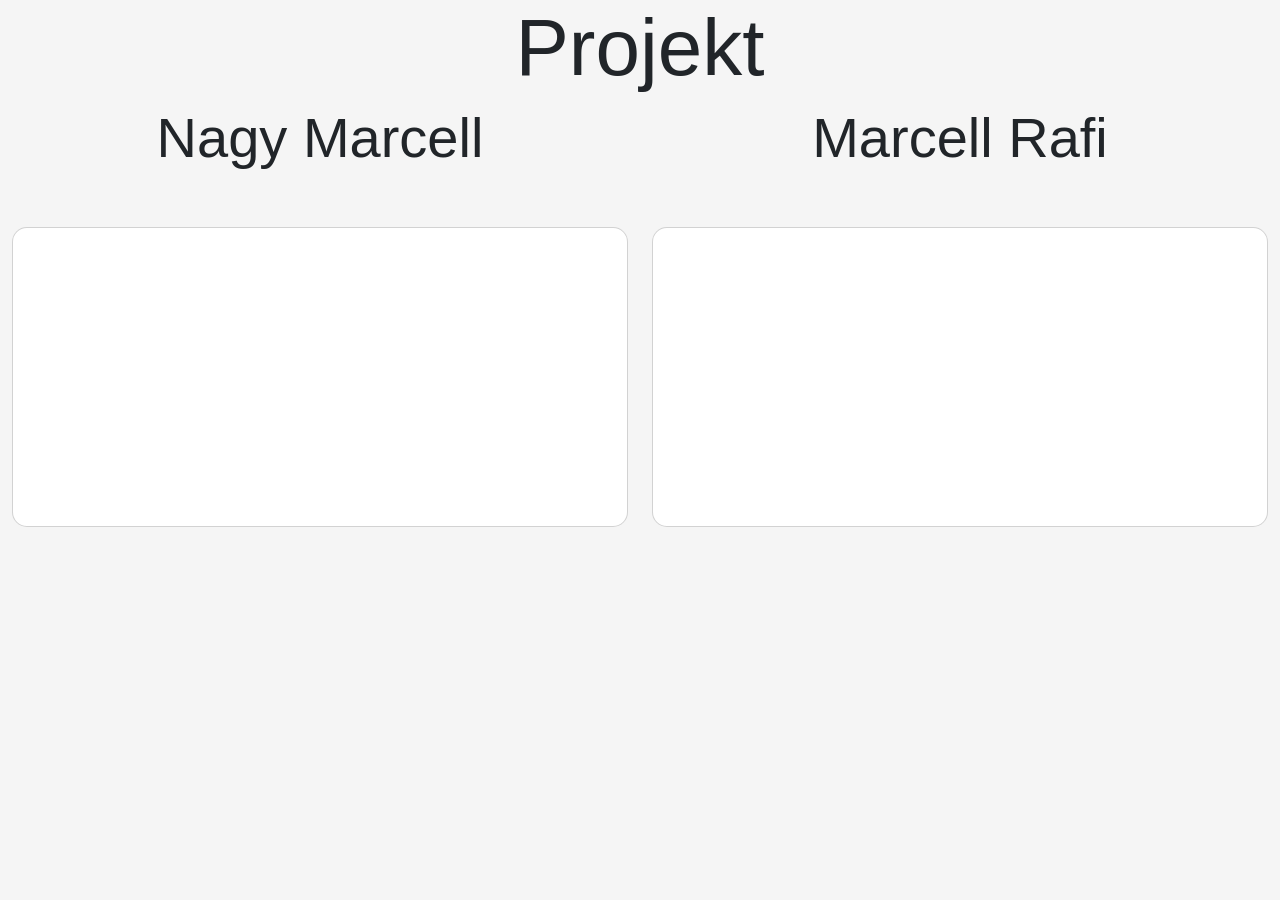
<file: frontend/html/index.html>
<!doctype html>
<html lang="hu">
    <head>
        <meta charset="UTF-8" />
        <meta name="viewport" content="width=device-width, initial-scale=1.0" />
        <title>Projekt</title>
        <link rel="stylesheet" href="../bootstrap/css/bootstrap.min.css" />
        <link rel="stylesheet" href="../css/index.css" />
    </head>
    <body>
        <div class="container-fluid">
            <div class="row text-center">
                <h1 class="display-1">Projekt</h1>
            </div>

            <div class="row text-center">
                <div class="col-md-6">
                    <h2 class="display-4">Nagy Marcell</h2>
                </div>
                <div class="col-md-6">
                    <h2 class="display-4">Marcell Rafi</h2>
                </div>
            </div>

            <div class="row mt-5">
                <div class="col-md-6 mb-3">
                    <a href="/akasztofa">
                        <div class="card" id="elso">
                            <h2>Akasztófa játék</h2>
                        </div>
                    </a>
                </div>

                <div class="col-md-6 mb-3">
                    <a href="/szokezelo">
                        <div class="card" id="masodik">
                            <h2>Szókezelő</h2>
                        </div>
                    </a>
                </div>
            </div>
        </div>
    </body>
</html>
</file>
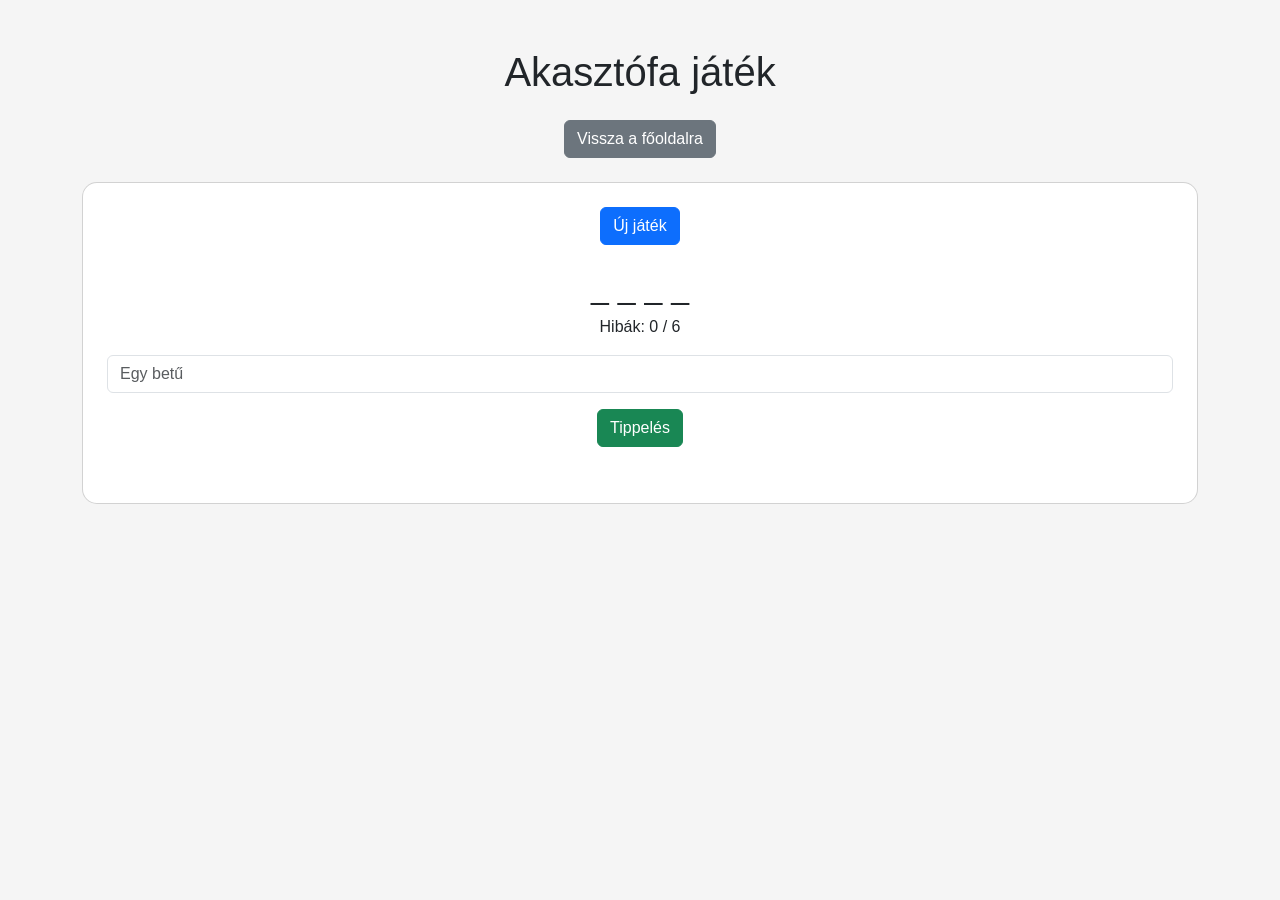
<file: frontend/html/akasztofa.html>
<!doctype html>
<html lang="hu">
    <head>
        <meta charset="UTF-8" />
        <meta name="viewport" content="width=device-width, initial-scale=1.0" />
        <title>Akasztófa játék</title>
        <link rel="stylesheet" href="../bootstrap/css/bootstrap.min.css" />
        <link rel="stylesheet" href="../css/index.css" />
        <script src="../javascript/akasztofa.js" defer></script>
    </head>
    <body>
        <div class="container text-center mt-5">
            <h1>Akasztófa játék</h1>
            <a href="/" class="btn btn-secondary mt-3">Vissza a főoldalra</a>

            <div class="card p-4 mt-4">
                <button id="ujJatek" class="btn btn-primary">Új játék</button>
                <h2 id="szo" class="mt-4">_ _ _ _</h2>
                <p id="hibak">Hibák: 0 / 6</p>
                <input
                    type="text"
                    id="betu"
                    class="form-control"
                    maxlength="1"
                    placeholder="Egy betű"
                />
                <button id="tipp" class="btn btn-success mt-3">Tippelés</button>
                <p id="uzenet" class="mt-3"></p>
            </div>
        </div>
    </body>
</html>
</file>
<file: frontend/css/index.css>
body {
    background-color: #f5f5f5;
    font-family: Arial, sans-serif;
}

h1 {
    margin-top: 30px;
}

a {
    text-decoration: none;
    color: black;
}

.card {
    min-height: 300px;
    display: flex;
    justify-content: center;
    align-items: center;
    border-radius: 15px;
    padding: 20px;
}

#elso {
    background-image: url('https://images.unsplash.com/photo-1519608487953-e999c86e7455');
    background-size: cover;
    background-position: center;
    color: white;
}

#masodik {
    background-image: url('https://images.unsplash.com/photo-1455390582262-044cdead277a');
    background-size: cover;
    background-position: center;
    color: white;
}

.card:hover {
    transform: scale(1.02);
}
</file>
